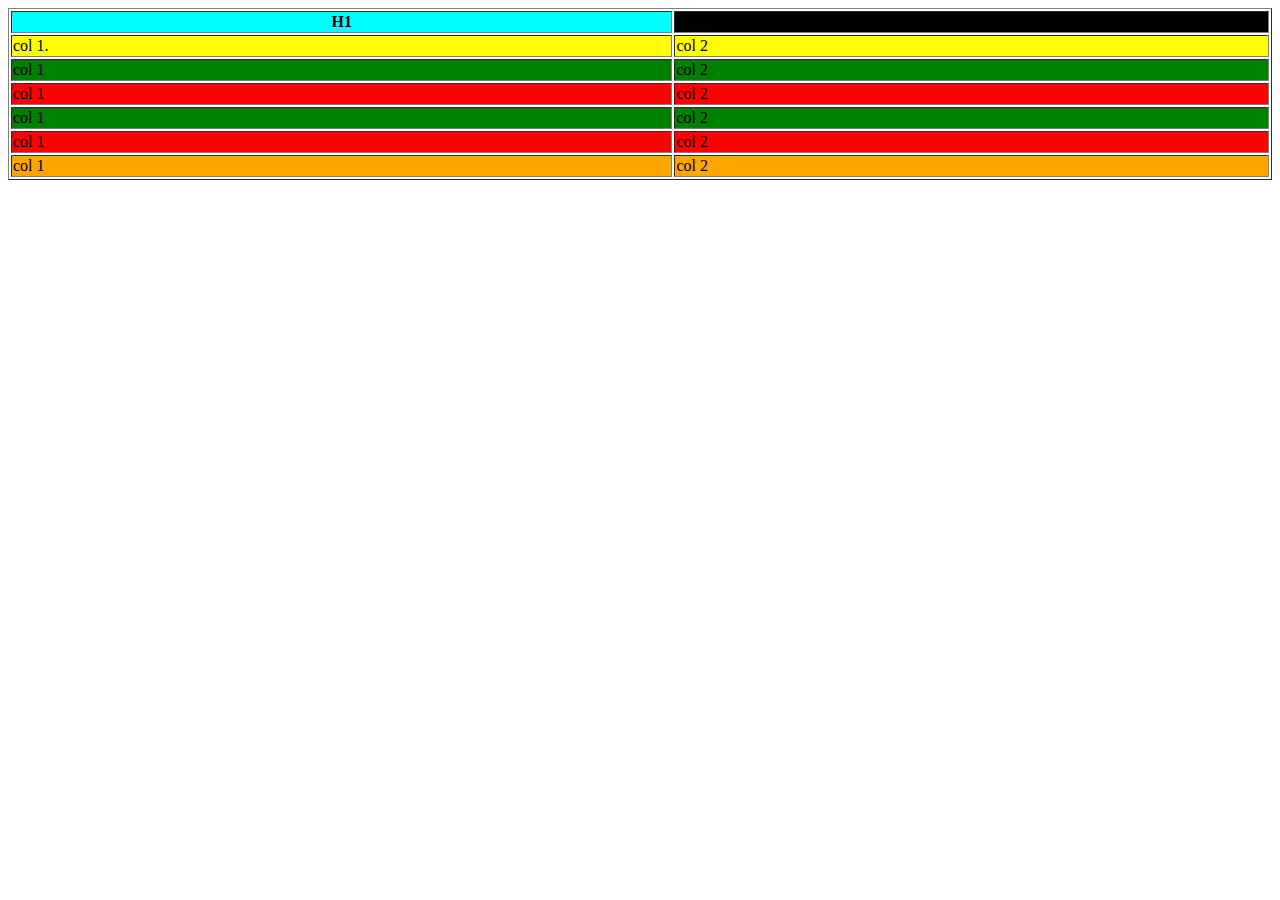
<file: html/especificidad.html>
<!DOCTYPE html>
<html lang="en">
<head>
    <meta charset="UTF-8">
    <meta http-equiv="X-UA-Compatible" content="IE=edge">
    <meta name="viewport" content="width=device-width, initial-scale=1.0">
    <title>Document</title>
    <link rel="stylesheet" href="../assets/css/especificidad.css">
</head>
<body>
    
    <table width="100%" border="1">
        <thead>
            <tr>
                <th>
                    H1
                </th>
                <th>
                    H2
                </th>
            </tr>
        </thead>
        <tbody>
            <tr>
                <td>col 1. </td>
                <td>col 2</td>
            </tr>
            <tr>
                <td>col 1 </td>
                <td>col 2</td>
            </tr>
            <tr>
                <td>col 1 </td>
                <td>col 2</td>
            </tr>
            <tr>
                <td>col 1 </td>
                <td>col 2</td>
            </tr>
            <tr>
                <td>col 1 </td>
                <td>col 2</td>
            </tr>
            <tr>
                <td>col 1 </td>
                <td>col 2</td>
            </tr>
        </tbody>
    </table>
</body>
</html>
</file>
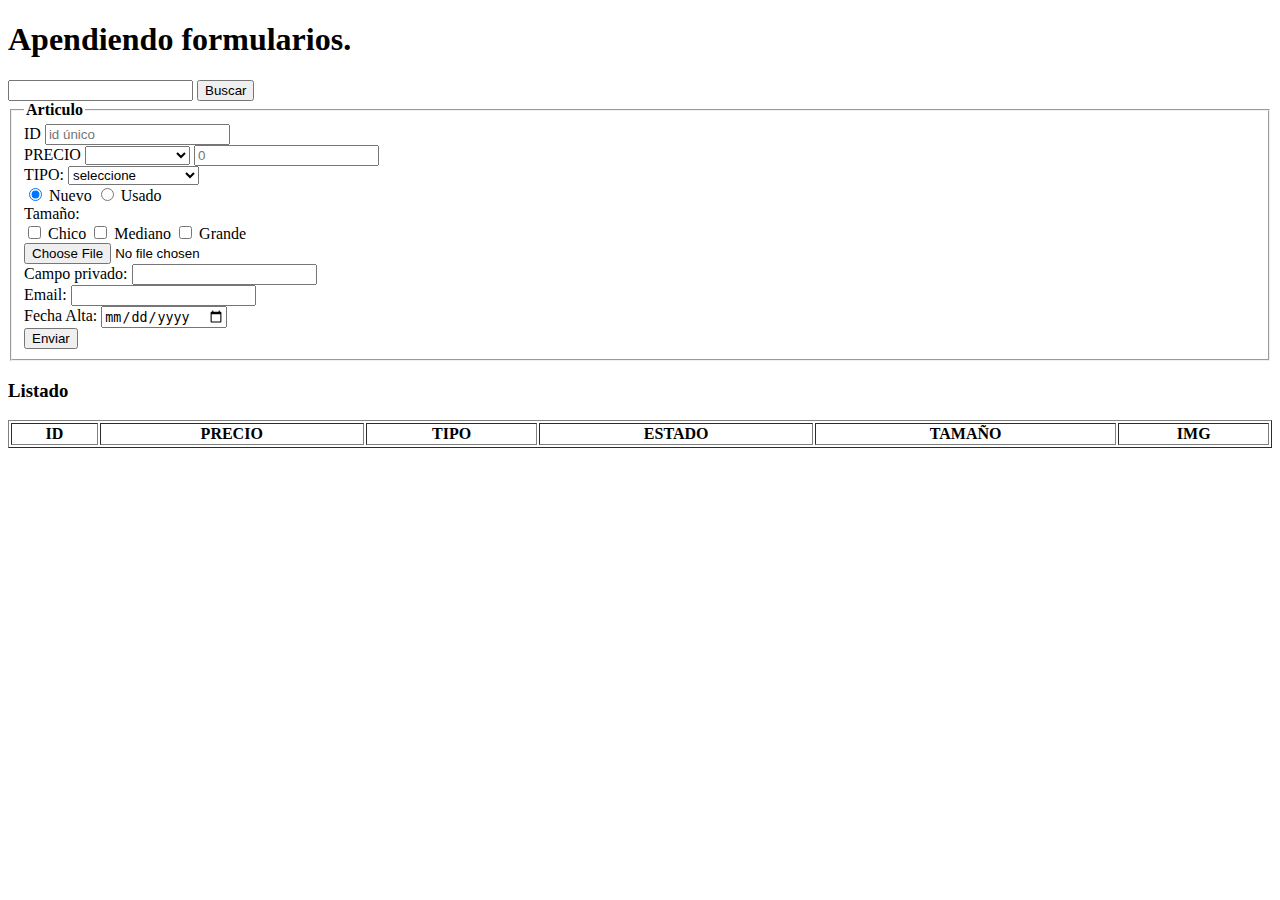
<file: html/formularios.html>
<!DOCTYPE html>
<html lang="en">
<head>
    <meta charset="UTF-8">
    <meta http-equiv="X-UA-Compatible" content="IE=edge">
    <meta name="viewport" content="width=device-width, initial-scale=1.0">
    <title>Formularios</title>
</head>
<body>
    <header>
        <h1>Apendiendo formularios.</h1>
    </header>
    <main>
        <section id="producto-buscador">
            <form>
                <input type="search">
                <button type="submit">  
                    Buscar
                </button>
            </form>
        </section>
        <section id="producto-alta">
            <fieldset>
                <legend>
                    <b>Articulo</b>
                </legend>
                <form action="/AltaArticuloController"
                    method="GET">
                    <div>
                        <label for="id">ID</label>
                        <input type="text"
                            name="id"
                            id="id"
                            required
                            placeholder="id único"
                        />
                    </div>
                    <div>
                        <label for="precio">PRECIO</label>
                        <select name="moneda"
                            id="moneda">
                            <option value=""></option>
                            <option value="USD">DOLAR</option>
                            <option VALUE="ARS">PESOS ARG.</option>
                        </select>
                        <input type="number" 
                            name="precio"
                            id="precio"
                            placeholder="0">
                    </div>
                    <div>
                        <label for="tipo">TIPO:</label>
                        <select name="tipo"
                            id="tipo">
                            <option value="-1">seleccione</option>
                            <option value="1">Libros</option>
                            <option value="2">Peliculas</option>
                            <option value=" ">Electrodomesticos</option>
                        </select>
                    </div>
                    <div>
                        <input type="radio" 
                            checked 
                            name="estado" 
                            id="nuevo"
                        /> 
                        <label for="nuevo">Nuevo</label>
                        <input type="radio"
                            name="estado" 
                            id="usado"
                        /> 
                        <label for="usado">Usado</label>
                    </div>
                    <div>
                        <label>Tamaño:</label>
                        <div>
                            <input type="checkbox"/>
                            <label for="">Chico</label>
                            <input for=""type="checkbox"/>
                            <label>Mediano</label>
                            <input type="checkbox"/>
                            <label>Grande</label>
                        </div>
                    </div>
                    <div>
                        <input type="file">
                    </div>
                    <div>
                        <label>Campo privado:</label>
                        <input name="datoPrivado" type="password">
                    </div>
                    <div>
                        <label>Email:</label>
                        <input type="email"
                            name="email" 
                        />
                    </div>
                    <div>
                        <label>Fecha Alta:</label>
                        <input type="date"
                            name="fechaAlta" 
                        />
                    </div>
                    <div>
                        <button type="submit">
                            Enviar
                        </button>
                    </div>
                </form>
            </fieldset>
        </section>
        <section id="producto-listado">
            <h3>Listado</h3>
            <table width="100%" border="1">
                <tr>
                    <th>ID</th>
                    <th>PRECIO</th>
                    <th>TIPO</th>
                    <th>ESTADO</th>
                    <th>TAMAÑO</th>
                    <th>IMG</th>
                </tr>
            </table>

        </section>
    </main>
</file>
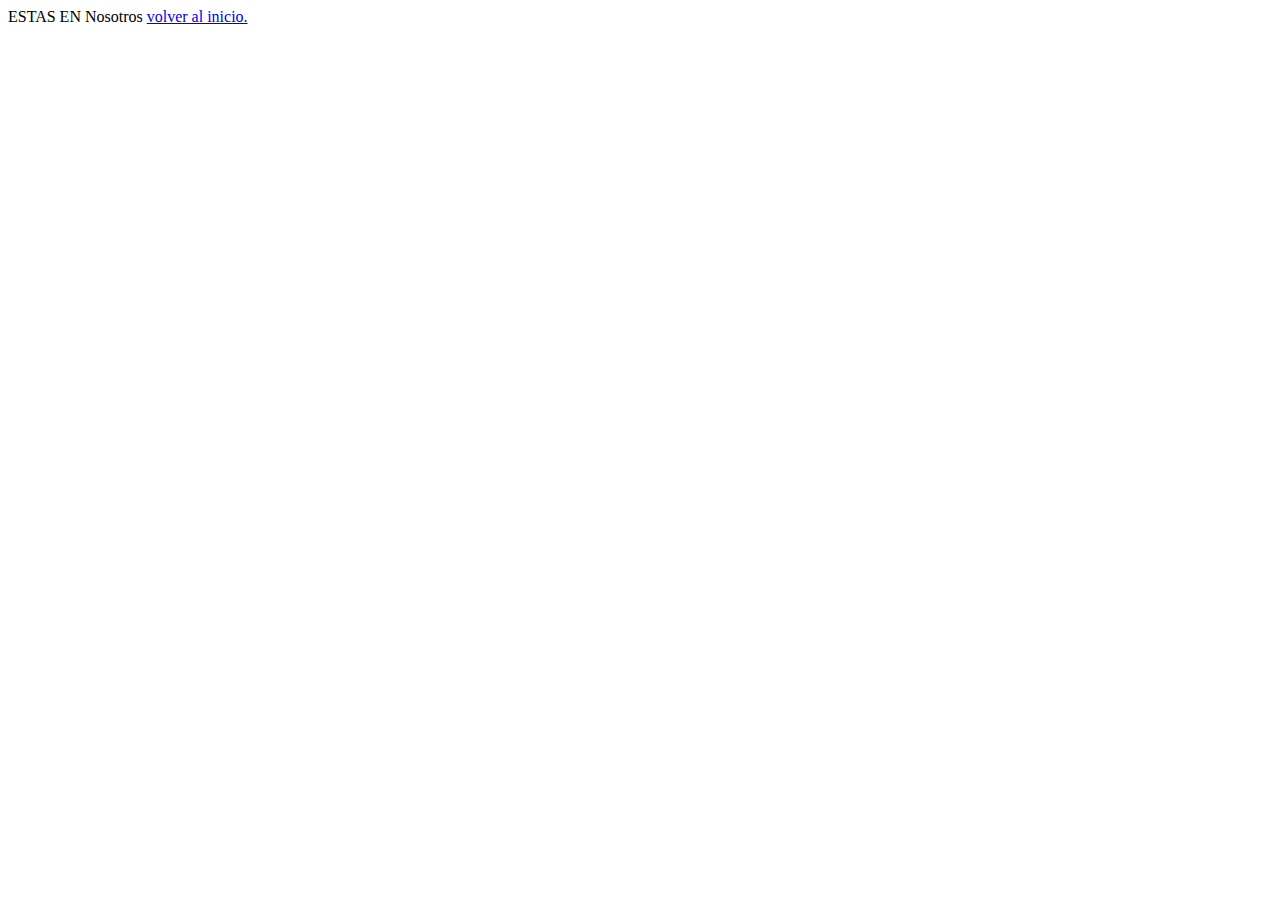
<file: html/nosotros.html>
<!DOCTYPE html>
<html lang="en">
<head>
    <meta charset="UTF-8">
    <meta http-equiv="X-UA-Compatible" content="IE=edge">
    <meta name="viewport" content="width=device-width, initial-scale=1.0">
    <title>Document</title>
</head>
<body>
    ESTAS EN Nosotros
    <a href="index.html">volver al inicio.</a>
    
</body>
</html>
</file>
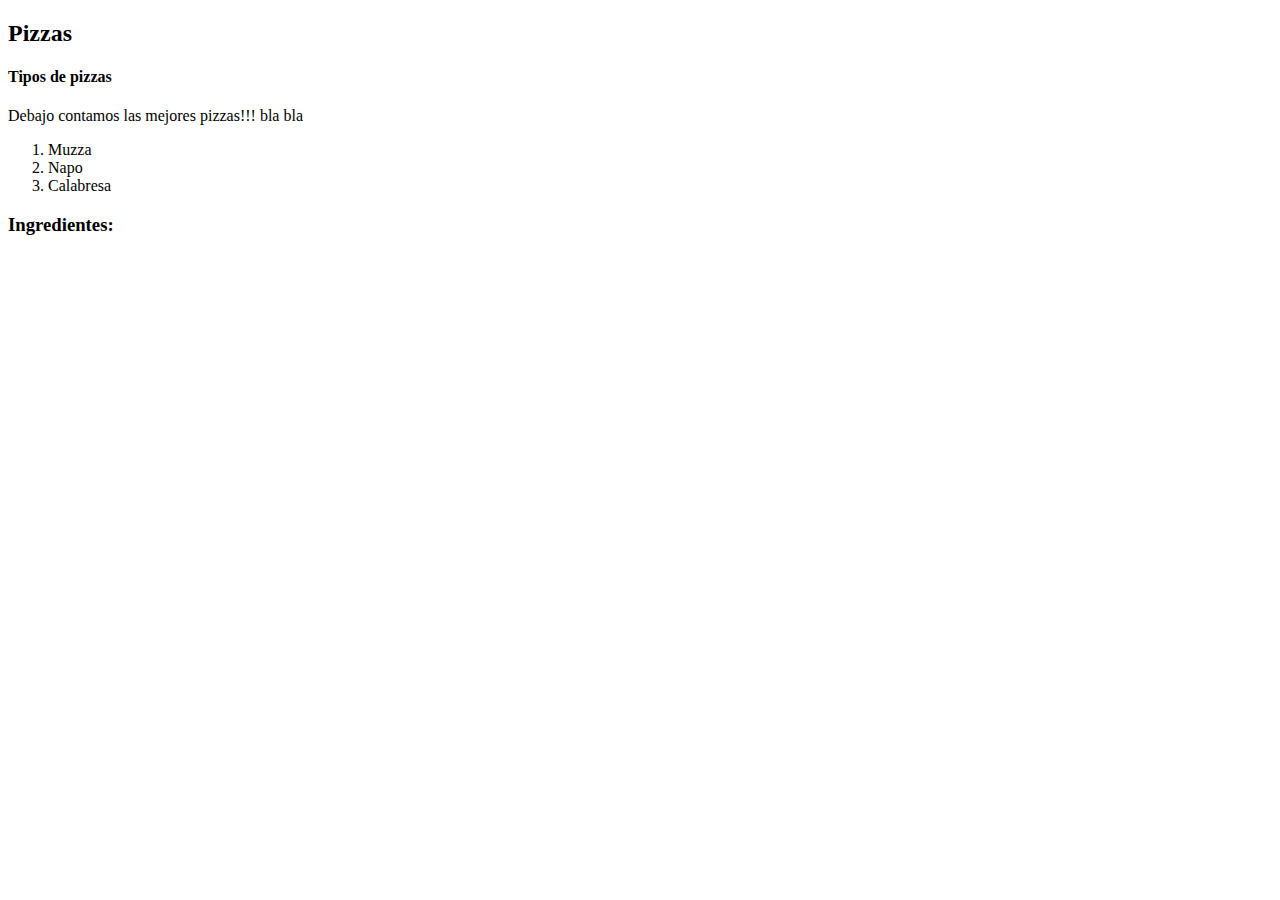
<file: html/receta.html>
<!DOCTYPE html>
<html lang="en">
<head>
    <meta charset="UTF-8">
    <meta http-equiv="X-UA-Compatible" content="IE=edge">
    <meta name="viewport" content="width=device-width, initial-scale=1.0">
    <title>Document</title>
</head>
<body>
    <!-- crear una pagina de receta de pizza. -->
    <header>

    </header>
    <main>
        <h2>Pizzas</h2>
        <section>
            <h4>Tipos de pizzas</h4>
            <p>
                Debajo contamos las mejores pizzas!!! bla bla
            </p>
            <ol>
                <li>
                    Muzza
                </li>
                <li>
                    Napo
                </li>
                <li>
                    Calabresa
                </li>
            </ol>

            <section>
                <h3>Ingredientes:</h3>
                
            </section>
        </section>

    </main>
    <aside>

    </aside>
    <!-- footer de pagina-->
    <footer>
        
    </footer>
</body>
</html>
</file>
<file: assets/css/especificidad.css>
/*descendiente*/
p > strong {
    color: orange;
}

/*hermano adyancente*/
h1 + p {
    color: red;
}

/*selector general*/
/*alt+126 ~ */
h2 ~ p {
    color:aqua;
}

/*first-cihld | last-child.*/
div h3:first-child {
    color:brown;
}

div h3:last-child {
    color:brown;
}

div h3:nth-child(4) {
    color:green;
}


tbody tr:nth-child(odd) {/*impar*/
    background-color: red;
}
tbody tr:nth-child(even) {
    background-color: green;
}

tbody tr:last-child {
    background-color: orange !important;
}
tbody tr:first-child {
    background-color: yellow !important;
}

thead th:first-child{
    background-color: aqua;
}
thead th:last-child{
    background-color: black;}
</file>
